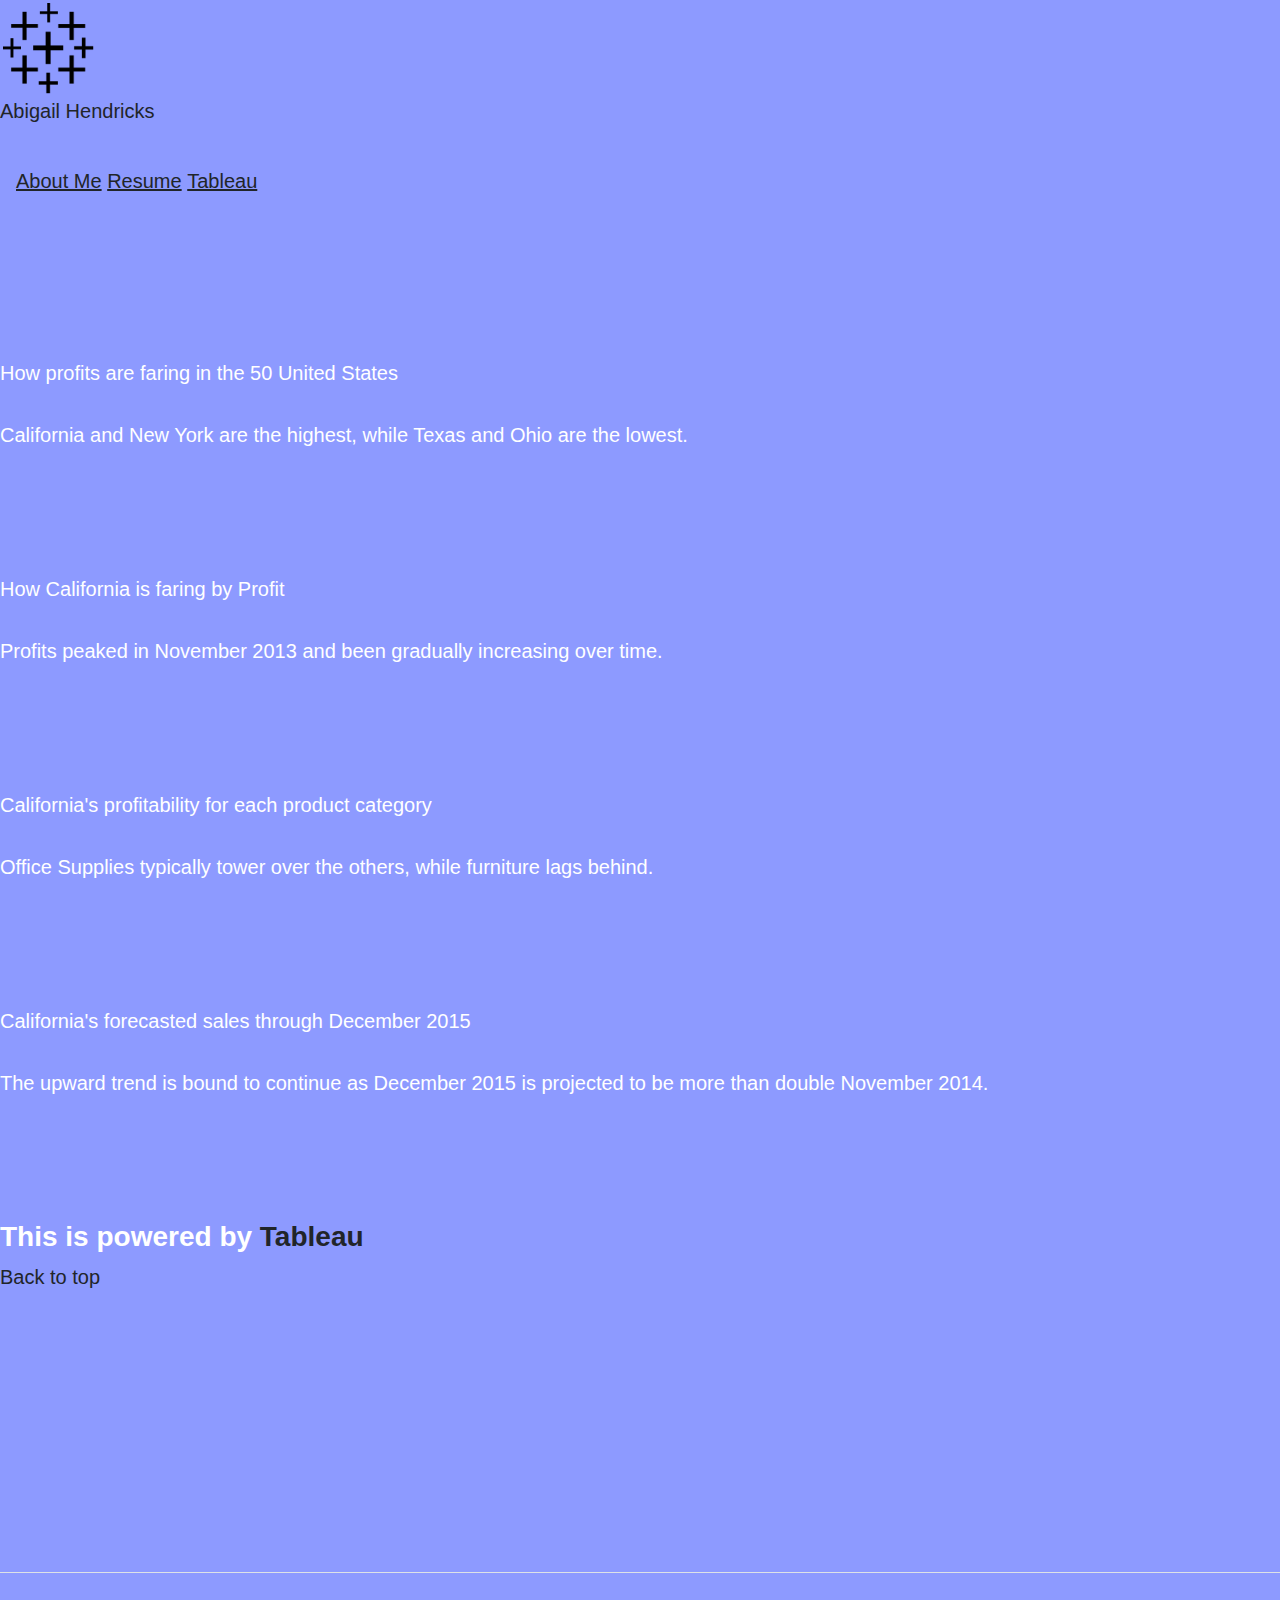
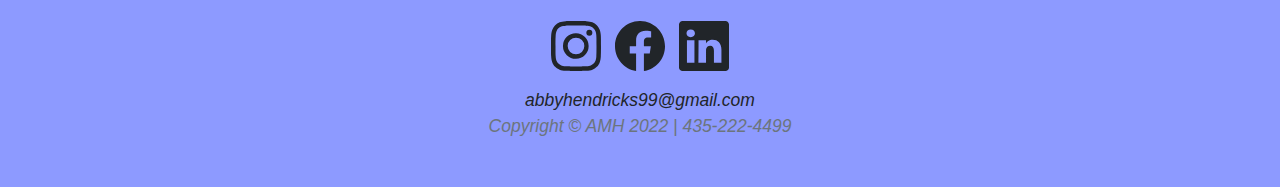
<file: html/post.html>
<!-- Abigail Hendricks last edited on 04/16/2022 -->

<!DOCTYPE html>
<html lang="en">
    <head>
        <meta charset="UTF-8">
        <meta name="viewport" contents="width=device-width, initial-scales=1.0">
        <title>Abigail Hendricks | Tableau</title>
        <link rel="icon" type="image/x-icon" href="../images/pny.png" />  
        <link href="../styles/tabstyles.css" rel="stylesheet" type="text/css"/>
        <link rel="icon" type="image/x-icon" href="../images/pny.png" />
    </head>
    <body class="body">
        <!-- Navigation-->
        
        
        <!-- Tableau 1 -->
        <div class="header">
            <img src="../images/tablog.png" alt="Tableau logo" height="96"> <br>
            <a class="navbar-brand center-text" href="../index.html">Abigail Hendricks</a> &nbsp;
            <p class="nav-link"><a href="../index.html">About Me</a>&nbsp;<a href="about.html">Resume</a>&nbsp;<a href="#!">Tableau</a></p>                
            
        </div>
        
        <div class="mainbody">
            <div class="tableaumainbody">

                <!-- Tableau 1 -->
                <br><br><br>
                <p class="center-text tableautext">How profits are faring in the 50 United States</p>
                <div class='tableauPlaceholder' id='viz1628721894584' style='position: relative'><noscript><a href='#'><img alt='State-by-State Profit Analysis ' src='https:&#47;&#47;public.tableau.com&#47;static&#47;images&#47;re&#47;real_question_1&#47;Sheet1&#47;1_rss.png' style='border: none' /></a></noscript><object class='tableauViz'  style='display:none;'><param name='host_url' value='https%3A%2F%2Fpublic.tableau.com%2F' /> <param name='embed_code_version' value='3' /> <param name='site_root' value='' /><param name='name' value='real_question_1&#47;Sheet1' /><param name='tabs' value='no' /><param name='toolbar' value='yes' /><param name='static_image' value='https:&#47;&#47;public.tableau.com&#47;static&#47;images&#47;re&#47;real_question_1&#47;Sheet1&#47;1.png' /> <param name='animate_transition' value='yes' /><param name='display_static_image' value='yes' /><param name='display_spinner' value='yes' /><param name='display_overlay' value='yes' /><param name='display_count' value='yes' /><param name='language' value='en-US' /></object></div>                <script type='text/javascript'>                    var divElement = document.getElementById('viz1628721894584');                    var vizElement = divElement.getElementsByTagName('object')[0];                    vizElement.style.width='100%';vizElement.style.height=(divElement.offsetWidth*0.75)+'px';                    var scriptElement = document.createElement('script');                    scriptElement.src = 'https://public.tableau.com/javascripts/api/viz_v1.js';                    vizElement.parentNode.insertBefore(scriptElement, vizElement);                </script>
                <p class="center-text tableautext">California and New York are the highest, while Texas and Ohio are the lowest.</p>
                <br><br>

                <!-- Tableau 2 -->
                <p class="center-text tableautext">How California is faring by Profit</p>
                <div class='tableauPlaceholder' id='viz1628722116640' style='position: relative'><noscript><a href='#'><img alt='California Monthly profits ' src='https:&#47;&#47;public.tableau.com&#47;static&#47;images&#47;re&#47;real_question_2&#47;Sheet1&#47;1_rss.png' style='border: none' /></a></noscript><object class='tableauViz'  style='display:none;'><param name='host_url' value='https%3A%2F%2Fpublic.tableau.com%2F' /> <param name='embed_code_version' value='3' /> <param name='site_root' value='' /><param name='name' value='real_question_2&#47;Sheet1' /><param name='tabs' value='no' /><param name='toolbar' value='yes' /><param name='static_image' value='https:&#47;&#47;public.tableau.com&#47;static&#47;images&#47;re&#47;real_question_2&#47;Sheet1&#47;1.png' /> <param name='animate_transition' value='yes' /><param name='display_static_image' value='yes' /><param name='display_spinner' value='yes' /><param name='display_overlay' value='yes' /><param name='display_count' value='yes' /><param name='language' value='en-US' /><param name='filter' value='publish=yes' /></object></div>                <script type='text/javascript'>                    var divElement = document.getElementById('viz1628722116640');                    var vizElement = divElement.getElementsByTagName('object')[0];                    vizElement.style.width='100%';vizElement.style.height=(divElement.offsetWidth*0.75)+'px';                    var scriptElement = document.createElement('script');                    scriptElement.src = 'https://public.tableau.com/javascripts/api/viz_v1.js';                    vizElement.parentNode.insertBefore(scriptElement, vizElement);                </script>
                <p class="center-text tableautext">Profits peaked in November 2013 and been gradually increasing over time.</p>
                <br><br>

                <!-- Tableau 3 -->
                <p class="center-text tableautext">California's profitability for each product category</p>
                <div class='tableauPlaceholder' id='viz1628722345953' style='position: relative'><noscript><a href='#'><img alt='California Product Category Comparison ' src='https:&#47;&#47;public.tableau.com&#47;static&#47;images&#47;re&#47;real_question_3&#47;Sheet1&#47;1_rss.png' style='border: none' /></a></noscript><object class='tableauViz'  style='display:none;'><param name='host_url' value='https%3A%2F%2Fpublic.tableau.com%2F' /> <param name='embed_code_version' value='3' /> <param name='site_root' value='' /><param name='name' value='real_question_3&#47;Sheet1' /><param name='tabs' value='no' /><param name='toolbar' value='yes' /><param name='static_image' value='https:&#47;&#47;public.tableau.com&#47;static&#47;images&#47;re&#47;real_question_3&#47;Sheet1&#47;1.png' /> <param name='animate_transition' value='yes' /><param name='display_static_image' value='yes' /><param name='display_spinner' value='yes' /><param name='display_overlay' value='yes' /><param name='display_count' value='yes' /><param name='language' value='en-US' /><param name='filter' value='publish=yes' /></object></div>                <script type='text/javascript'>                    var divElement = document.getElementById('viz1628722345953');                    var vizElement = divElement.getElementsByTagName('object')[0];                    vizElement.style.width='100%';vizElement.style.height=(divElement.offsetWidth*0.75)+'px';                    var scriptElement = document.createElement('script');                    scriptElement.src = 'https://public.tableau.com/javascripts/api/viz_v1.js';                    vizElement.parentNode.insertBefore(scriptElement, vizElement);                </script>
                <p class="center-text tableautext">Office Supplies typically tower over the others, while furniture lags behind.</p>
                <br><br>

                <!-- Tableau 4 -->
                <p class="center-text tableautext">California's forecasted sales through December 2015</p>
                <div class='tableauPlaceholder' id='viz1628722614502' style='position: relative'><noscript><a href='#'><img alt='California Office Supplies Profit Forecast (through Nov 2015) ' src='https:&#47;&#47;public.tableau.com&#47;static&#47;images&#47;re&#47;real_question_4&#47;Sheet1&#47;1_rss.png' style='border: none' /></a></noscript><object class='tableauViz'  style='display:none;'><param name='host_url' value='https%3A%2F%2Fpublic.tableau.com%2F' /> <param name='embed_code_version' value='3' /> <param name='site_root' value='' /><param name='name' value='real_question_4&#47;Sheet1' /><param name='tabs' value='no' /><param name='toolbar' value='yes' /><param name='static_image' value='https:&#47;&#47;public.tableau.com&#47;static&#47;images&#47;re&#47;real_question_4&#47;Sheet1&#47;1.png' /> <param name='animate_transition' value='yes' /><param name='display_static_image' value='yes' /><param name='display_spinner' value='yes' /><param name='display_overlay' value='yes' /><param name='display_count' value='yes' /><param name='language' value='en-US' /><param name='filter' value='publish=yes' /></object></div>                <script type='text/javascript'>                    var divElement = document.getElementById('viz1628722614502');                    var vizElement = divElement.getElementsByTagName('object')[0];                    vizElement.style.width='100%';vizElement.style.height=(divElement.offsetWidth*0.75)+'px';                    var scriptElement = document.createElement('script');                    scriptElement.src = 'https://public.tableau.com/javascripts/api/viz_v1.js';                    vizElement.parentNode.insertBefore(scriptElement, vizElement);                </script>
                <p class="center-text tableautext">The upward trend is bound to continue as December 2015 is projected to be more than double November 2014.</p>
                <br><br>

                <br>
                <h3 class="tableautext">This is powered by <a href="https://www.tableau.com/" class="destrictiontext" target="_blank">Tableau</a></h3>
                    
                    <a href="#top">Back to top</a>
                    <p>&nbsp;</p><p>&nbsp;</p><p>&nbsp;</p><p>&nbsp;</p>
            </div>
        </div>

            <!-- Footer-->
            <footer class="border-top">
                <div class="container px-4 px-lg-5">
                    <div class="row gx-4 gx-lg-5 justify-content-center">
                        <div class="col-md-10 col-lg-8 col-xl-7">
                            <ul class="list-inline text-center">
                                <li class="list-inline-item">
                                    <a href="https://www.instagram.com/" target="_blank">
                                        <span class="fa-stack fa-lg">
                                            <svg xmlns="http://www.w3.org/2000/svg" width="50" height="50" fill="currentColor" class="bi bi-instagram" viewBox="0 0 16 16">
                                            <path d="M8 0C5.829 0 5.556.01 4.703.048 3.85.088 3.269.222 2.76.42a3.917 3.917 0 0 0-1.417.923A3.927 3.927 0 0 0 .42 2.76C.222 3.268.087 3.85.048 4.7.01 5.555 0 5.827 0 8.001c0 2.172.01 2.444.048 3.297.04.852.174 1.433.372 1.942.205.526.478.972.923 1.417.444.445.89.719 1.416.923.51.198 1.09.333 1.942.372C5.555 15.99 5.827 16 8 16s2.444-.01 3.298-.048c.851-.04 1.434-.174 1.943-.372a3.916 3.916 0 0 0 1.416-.923c.445-.445.718-.891.923-1.417.197-.509.332-1.09.372-1.942C15.99 10.445 16 10.173 16 8s-.01-2.445-.048-3.299c-.04-.851-.175-1.433-.372-1.941a3.926 3.926 0 0 0-.923-1.417A3.911 3.911 0 0 0 13.24.42c-.51-.198-1.092-.333-1.943-.372C10.443.01 10.172 0 7.998 0h.003zm-.717 1.442h.718c2.136 0 2.389.007 3.232.046.78.035 1.204.166 1.486.275.373.145.64.319.92.599.28.28.453.546.598.92.11.281.24.705.275 1.485.039.843.047 1.096.047 3.231s-.008 2.389-.047 3.232c-.035.78-.166 1.203-.275 1.485a2.47 2.47 0 0 1-.599.919c-.28.28-.546.453-.92.598-.28.11-.704.24-1.485.276-.843.038-1.096.047-3.232.047s-2.39-.009-3.233-.047c-.78-.036-1.203-.166-1.485-.276a2.478 2.478 0 0 1-.92-.598 2.48 2.48 0 0 1-.6-.92c-.109-.281-.24-.705-.275-1.485-.038-.843-.046-1.096-.046-3.233 0-2.136.008-2.388.046-3.231.036-.78.166-1.204.276-1.486.145-.373.319-.64.599-.92.28-.28.546-.453.92-.598.282-.11.705-.24 1.485-.276.738-.034 1.024-.044 2.515-.045v.002zm4.988 1.328a.96.96 0 1 0 0 1.92.96.96 0 0 0 0-1.92zm-4.27 1.122a4.109 4.109 0 1 0 0 8.217 4.109 4.109 0 0 0 0-8.217zm0 1.441a2.667 2.667 0 1 1 0 5.334 2.667 2.667 0 0 1 0-5.334z"/>
                                          </svg>
                                        </span>
                                    </a>
                                </li>
                                <li class="list-inline-item">
                                    <a href="https://www.facebook.com/" target="_blank">
                                        <span class="fa-stack fa-lg">
                                            <svg xmlns="http://www.w3.org/2000/svg" width="50" height="50" fill="currentColor" class="bi bi-facebook" viewBox="0 0 16 16">
                                                <path d="M16 8.049c0-4.446-3.582-8.05-8-8.05C3.58 0-.002 3.603-.002 8.05c0 4.017 2.926 7.347 6.75 7.951v-5.625h-2.03V8.05H6.75V6.275c0-2.017 1.195-3.131 3.022-3.131.876 0 1.791.157 1.791.157v1.98h-1.009c-.993 0-1.303.621-1.303 1.258v1.51h2.218l-.354 2.326H9.25V16c3.824-.604 6.75-3.934 6.75-7.951z"/>
                                            </svg>
                                          </svg>
                                        </span>
                                    </a>
                                </li>
                                <li class="list-inline-item">
                                    <a href="https://www.linkedin.com/in/" target="_blank">
                                        <span class="fa-stack fa-lg">
                                            <svg xmlns="http://www.w3.org/2000/svg" width="50" height="50" fill="currentColor" class="bi bi-linkedin" viewBox="0 0 16 16">
                                                <path d="M0 1.146C0 .513.526 0 1.175 0h13.65C15.474 0 16 .513 16 1.146v13.708c0 .633-.526 1.146-1.175 1.146H1.175C.526 16 0 15.487 0 14.854V1.146zm4.943 12.248V6.169H2.542v7.225h2.401zm-1.2-8.212c.837 0 1.358-.554 1.358-1.248-.015-.709-.52-1.248-1.342-1.248-.822 0-1.359.54-1.359 1.248 0 .694.521 1.248 1.327 1.248h.016zm4.908 8.212V9.359c0-.216.016-.432.08-.586.173-.431.568-.878 1.232-.878.869 0 1.216.662 1.216 1.634v3.865h2.401V9.25c0-2.22-1.184-3.252-2.764-3.252-1.274 0-1.845.7-2.165 1.193v.025h-.016a5.54 5.54 0 0 1 .016-.025V6.169h-2.4c.03.678 0 7.225 0 7.225h2.4z"/>
                                            </svg>
                                        </span>
                                    </a>
                                </li>
                            </ul>
                            <div class="small text-center text-muted fst-italic"><a href = "mailto: abbyhendricks99@gmail.com">abbyhendricks99@gmail.com</a></div>
                            <div class="small text-center text-muted fst-italic">Copyright &copy; AMH 2022 | 435-222-4499</div>
                        </div>
                    </div>
                </div>
            </footer>
    </body>
</html>
</file>
